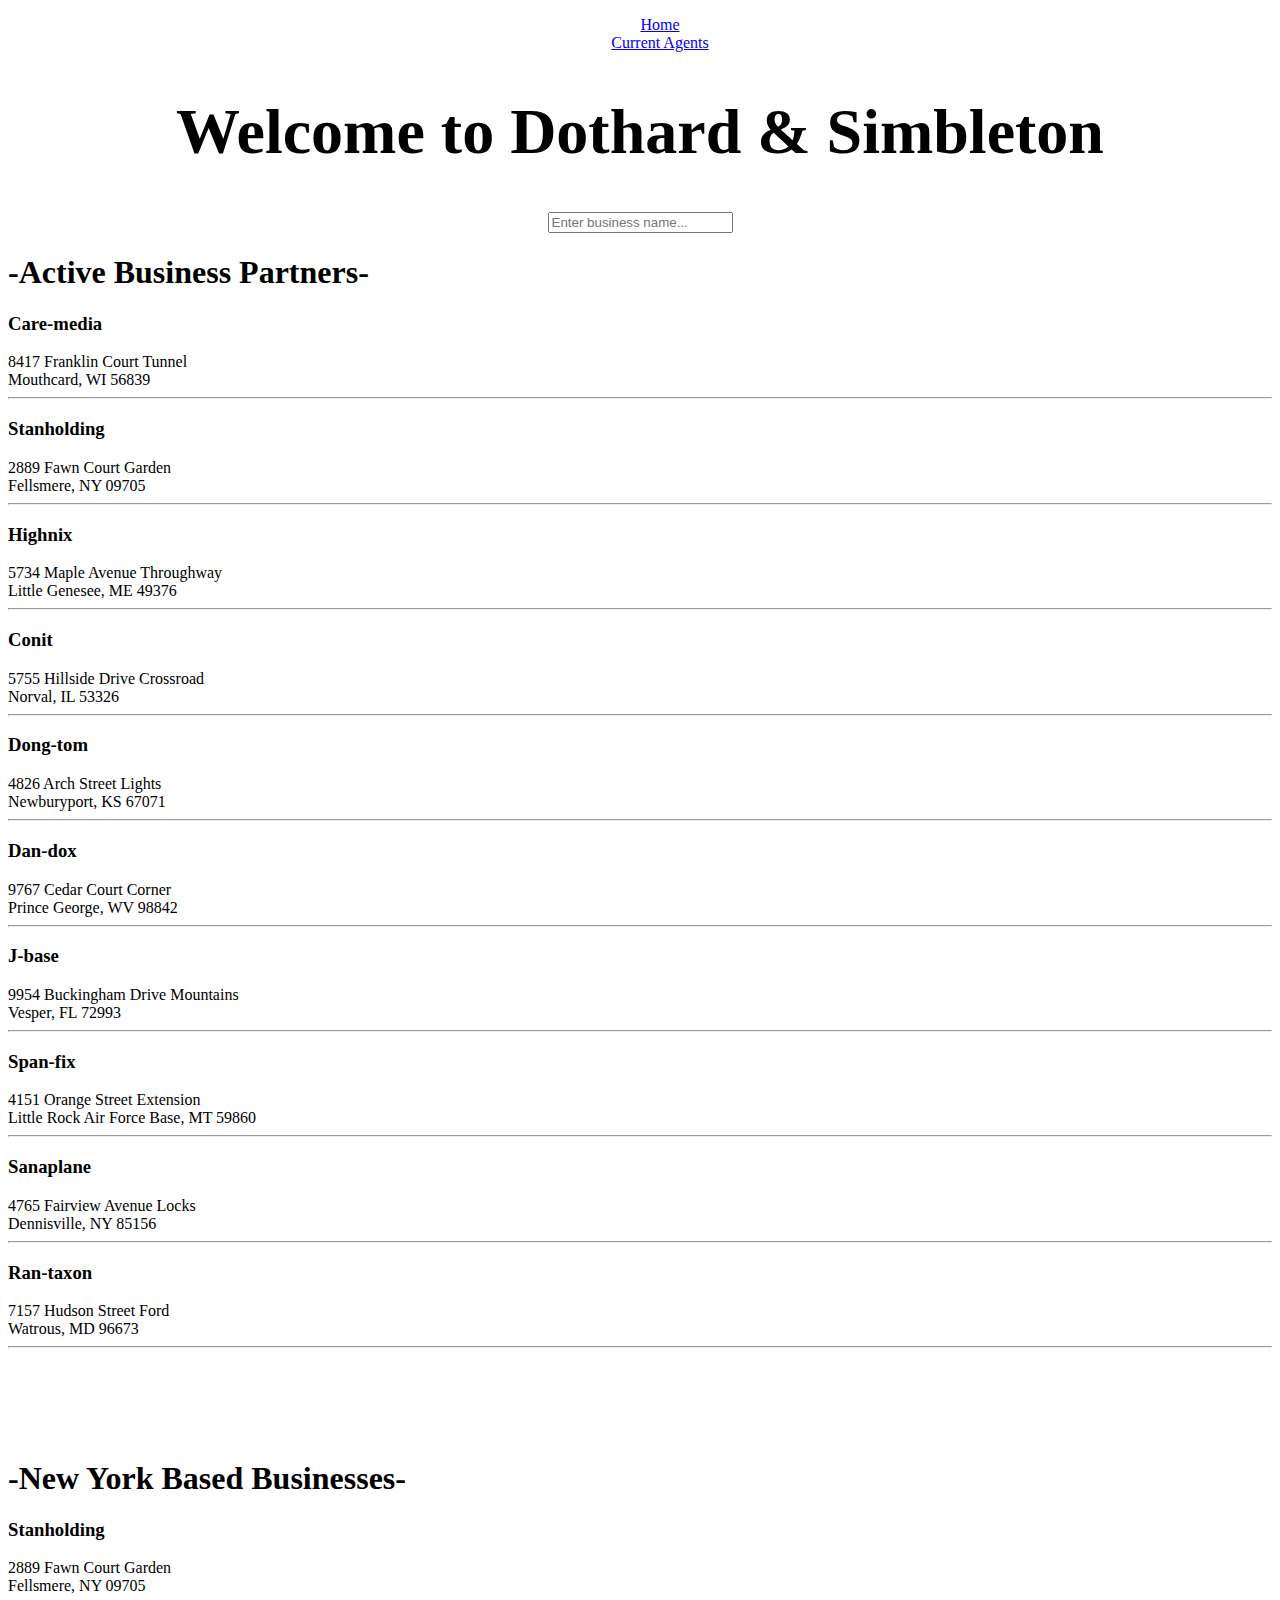
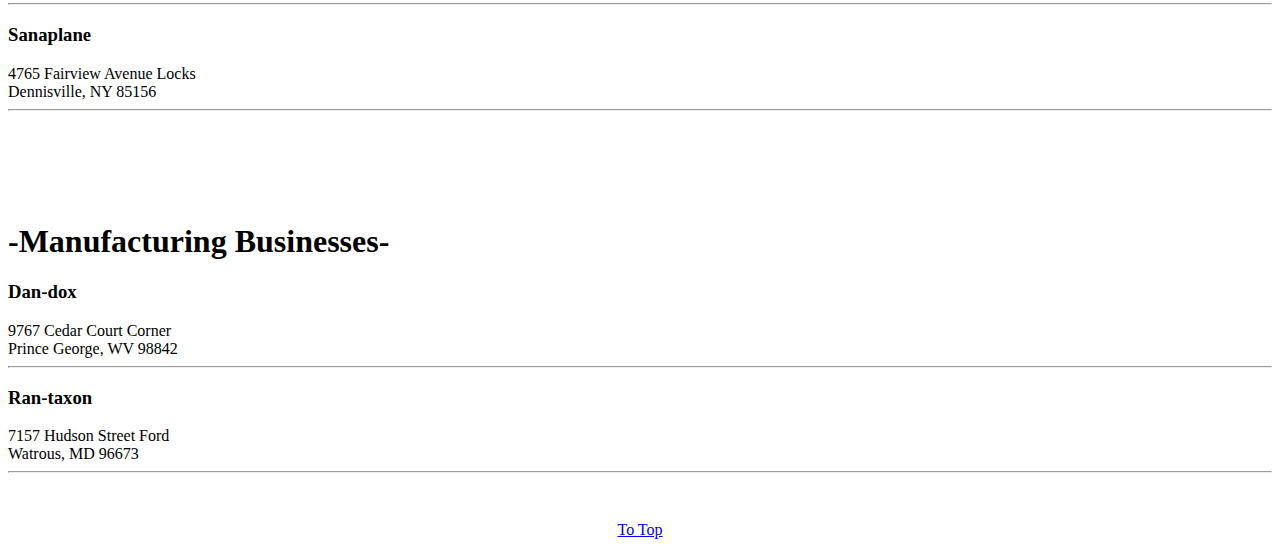
<file: index.html>
<!DOCTYPE html>
<html lang="en">
<head>
    <meta charset="UTF-8">
    <meta http-equiv="X-UA-Compatible" content="IE=edge">
    <meta name="viewport" content="width=device-width, initial-scale=1.0">
    <link rel="stylesheet" href="./styles/main.css">
    <title>Dothard & Simbleton</title>
</head>

<nav class="navigation" id="top">
    <ul>
        <li><a href="./index.html">Home</a></li>
        <li><a href="./agents.html">Current Agents</a></li>
    </ul>
</nav>


<body>
    <h1 class="mainTitle">Welcome to Dothard & Simbleton</h1>

    <div class="input">
        <input type="text" placeholder="Enter business name..." id="companySearch">
        <article class="foundCompanies"></article>
    </div>

    <article class="businessList"></article>
    <article class="businessList--newYork"></article> 
    <article class="businessList--manufacturing"></article>

    <div class="topLink"><a href="#top">To Top</a></div>
    <script src="./scripts/main.js" type="module"></script>
</body>
</html>
</file>
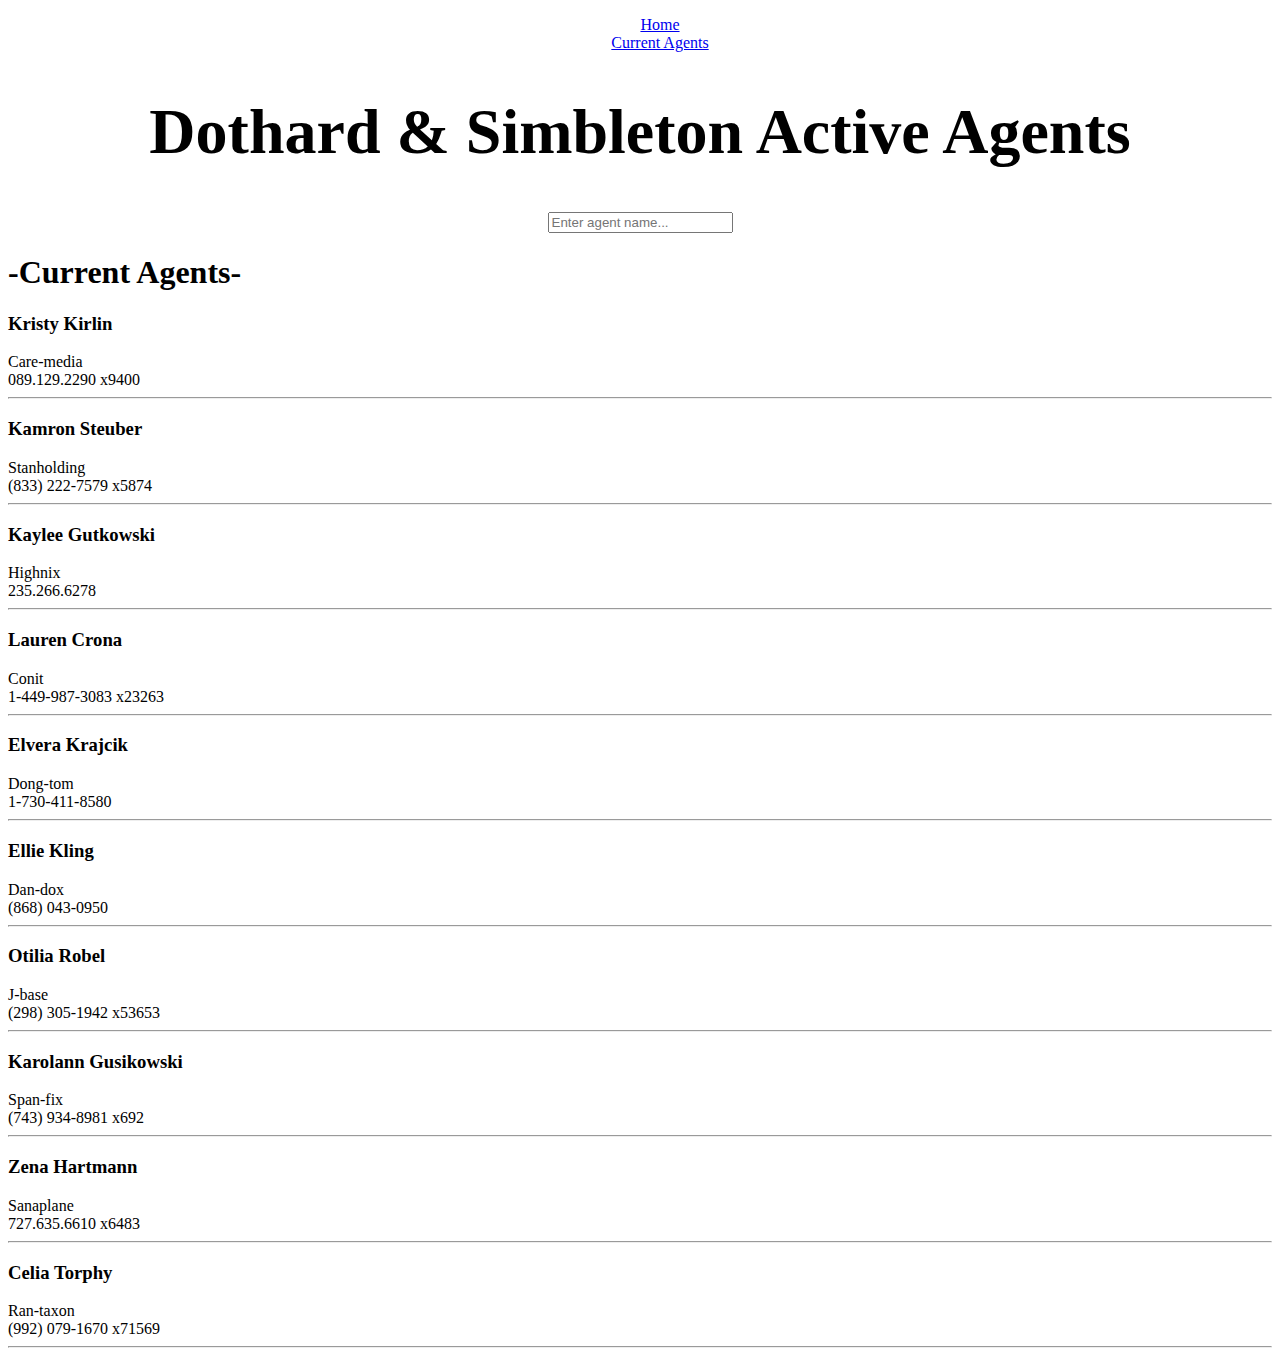
<file: agents.html>
<!DOCTYPE html>
<html lang="en">
<head>
    <meta charset="UTF-8">
    <meta http-equiv="X-UA-Compatible" content="IE=edge">
    <meta name="viewport" content="width=device-width, initial-scale=1.0">
    <link rel="stylesheet" href="./styles/main.css">
    <title>Dothard & Simbleton Active Agents</title>
</head>

<nav class="navigation">
    <ul>
        <li><a href="./index.html">Home</a></li>
        <li><a href="./agents.html">Current Agents</a></li>
    </ul>
</nav>


<body>
    <h1 class="mainTitle">Dothard & Simbleton Active Agents</h1>

    <div class="input">
        <input type="text" placeholder="Enter agent name..." id="agentSearch">
        <article class="foundAgents"></article>
    </div>
    
    <article class="agentList"></article>
    

    <script src="./scripts/mainAgent.js" type="module"></script>
</body>
</html>
</file>
<file: styles/main.css>
.navigation {
    text-align: center;
}

li {
    list-style-type: none;
}

.input {
    text-align: center;
}

.mainTitle {
    font-size: 4rem;
    text-align: center;
}

.businessList--newYork {
    margin: 7rem 0;
}

.businessList--manufacturing {
    margin-bottom: 3rem;
}

.topLink {
    text-align: center;
}
</file>
